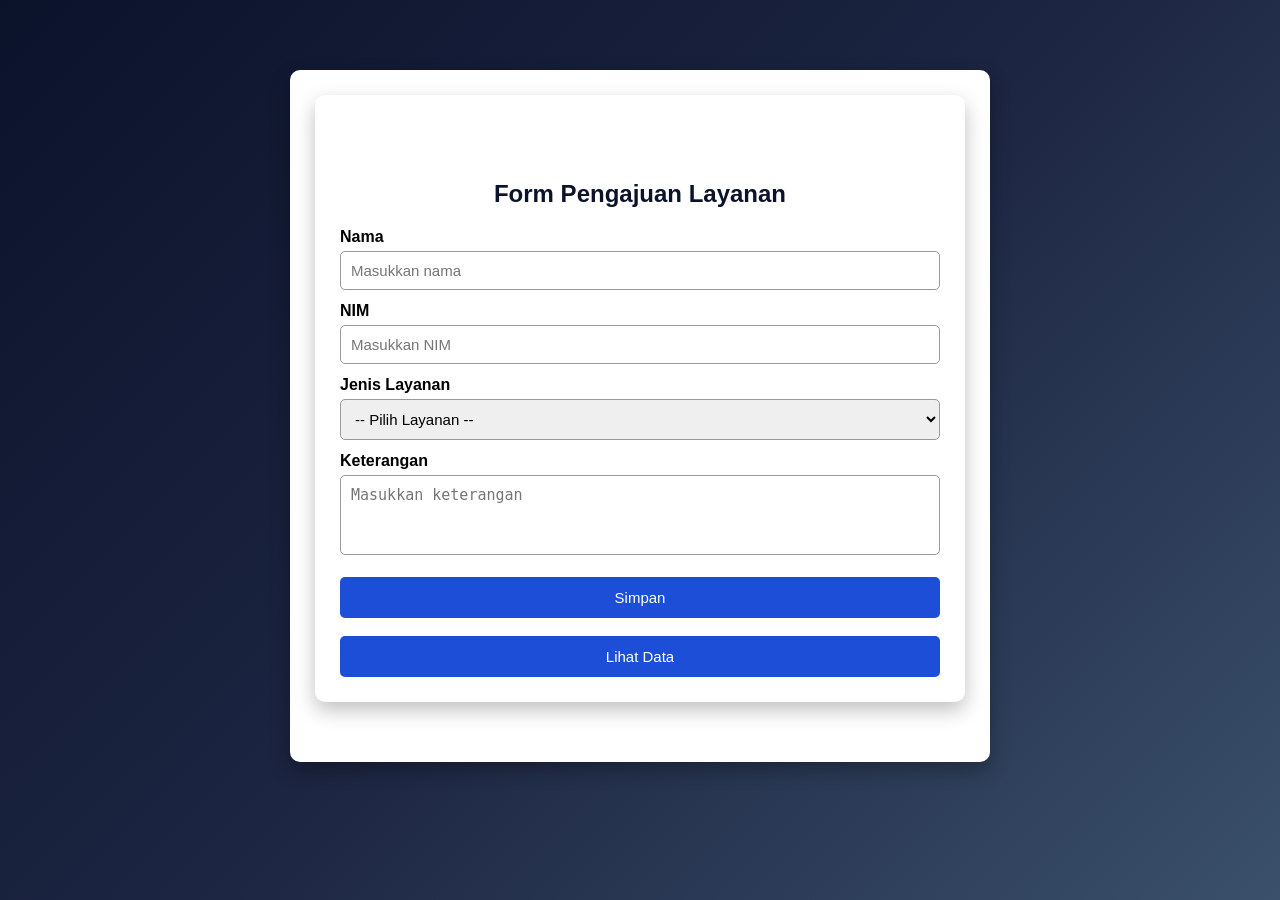
<file: index.html>
<!DOCTYPE html>
<html lang="id">

<head>
    <meta charset="UTF-8">
    <meta name="viewport" content="width=device-width, initial-scale=1.0">
    <title>Pengajuan Layanan</title>
    <link rel="stylesheet" href="style.css">
</head>

<body>

    <div class="container">

        <section class="card">
            <h2>Form Pengajuan Layanan</h2>

            <form id="form">

                <label for="nama">Nama</label>
                <input type="text" id="nama" placeholder="Masukkan nama" maxlength="30" required>

                <label for="nim">NIM</label>
                <input type="text" id="nim" placeholder="Masukkan NIM" maxlength="10" required>

                <label for="layanan">Jenis Layanan</label>
                <select id="layanan" required>
                    <option value="">-- Pilih Layanan --</option>
                    <option value="Konsultasi">Konsultasi</option>
                    <option value="Pendaftaran">Pendaftaran</option>
                    <option value="Pengaduan">Pengaduan</option>
                    <option value="Informasi">Informasi</option>
                </select>

                <label for="keterangan">Keterangan</label>
                <textarea id="keterangan" placeholder="Masukkan keterangan" required></textarea>

                <button type="submit">Simpan</button>
                <a href="tabel.html">
                    <button type="button">Lihat Data</button>
                </a>

            </form>
        </section>

    </div>

    <script src="script.js"></script>

</body>

</html>
</file>
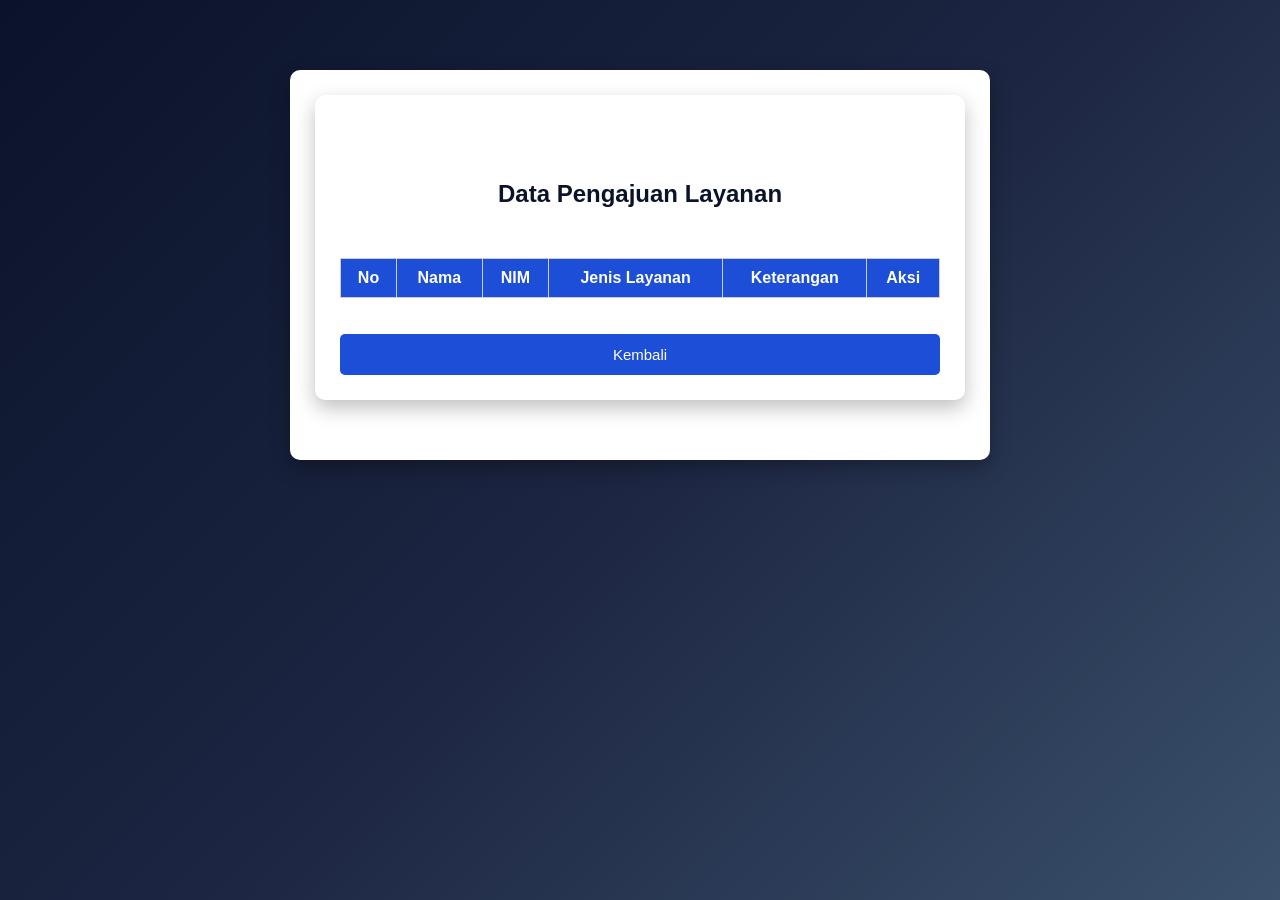
<file: tabel.html>
<!DOCTYPE html>
<html lang="id">

<head>
    <meta charset="UTF-8">
    <title>Data Pengajuan</title>
    <link rel="stylesheet" href="style.css">
</head>

<body>

<div class="container">

    <section class="card">

        <h2>Data Pengajuan Layanan</h2>

        <table border="1">
            <thead>
                <tr>
                    <th>No</th>
                    <th>Nama</th>
                    <th>NIM</th>
                    <th>Jenis Layanan</th>
                    <th>Keterangan</th>
                    <th>Aksi</th>
                </tr>
            </thead>

            <tbody id="tabelData">

            </tbody>
        </table>

        <br>

        <a href="index.html">
            <button>Kembali</button>
        </a>

    </section>

</div>

<script>

let data = JSON.parse(localStorage.getItem("pengajuan")) || [];

const tabel = document.getElementById("tabelData");

tampilkan();

function tampilkan(){

    tabel.innerHTML = "";

    data.forEach((item,index)=>{

        tabel.innerHTML += `
        <tr>
            <td>${index+1}</td>
            <td>${item.nama}</td>
            <td>${item.nim}</td>
            <td>${item.layanan}</td>
            <td>${item.keterangan}</td>
            <td>
                <button onclick="hapus(${index})">Hapus</button>
            </td>
        </tr>
        `;

    });

}

function hapus(index){

    if(confirm("Hapus data?")){

        data.splice(index,1);

        localStorage.setItem("pengajuan",JSON.stringify(data));

        tampilkan();

    }

}

</script>

</body>
</html>
</file>
<file: style.css>
*{
    margin: 0;
    padding: 0;
    box-sizing: border-box;
}

body{
    font-family: Arial, sans-serif;
    background: linear-gradient(135deg, #0b132b, #1c2541, #3a506b);
    min-height: 100vh;
    padding: 30px 0;
}

.container{
    width: 700px;
    margin: 30px auto;
    background-color: white;
    padding: 25px;
    border-radius: 10px;
    box-shadow: 0 8px 20px rgba(0,0,0,0.3);
}

h2{
    text-align: center;
    margin-bottom: 20px;
    color: #0b132b;
}

h2:last-of-type{
    margin-top: 60px;
}

label{
    display: block;
    margin-top: 12px;
    margin-bottom: 5px;
    font-weight: bold;
}

input,
select,
textarea{
    width: 100%;
    padding: 10px;
    border: 1px solid #999;
    border-radius: 5px;
    font-size: 15px;
}

textarea{
    height: 80px;
    resize: none;
}

button{
    margin-top: 18px;
    padding: 12px;
    width: 100%;
    background-color: #1d4ed8;
    color: white;
    border: none;
    border-radius: 5px;
    cursor: pointer;
    font-size: 15px;
    transition: 0.3s;
}

button:hover{
    background-color: #2563eb;
}

/* Jarak antara form dan tabel */
table{
    width: 100%;
    margin-top: 50px; /* sebelumnya 25px */
    border-collapse: collapse;
}

table,
th,
td{
    border: 1px solid #ccc;
}

th{
    background-color: #1d4ed8;
    color: white;
}

th,
td{
    padding: 10px;
    text-align: center;
}

.edit{
    background-color: orange;
    color: white;
    border: none;
    padding: 6px 12px;
    cursor: pointer;
    margin-right: 5px;
    border-radius: 4px;
}

.edit:hover{
    background-color: darkorange;
}

.hapus{
    background-color: red;
    color: white;
    border: none;
    padding: 6px 12px;
    cursor: pointer;
    border-radius: 4px;
}

.hapus:hover{
    background-color: darkred;
}

.container{
    width: 700px;
    margin: 40px auto;
}

.card{
    background: #fff;
    padding: 25px;
    border-radius: 10px;
    box-shadow: 0 8px 20px rgba(0,0,0,0.25);
    margin-bottom: 35px;
}
</file>
